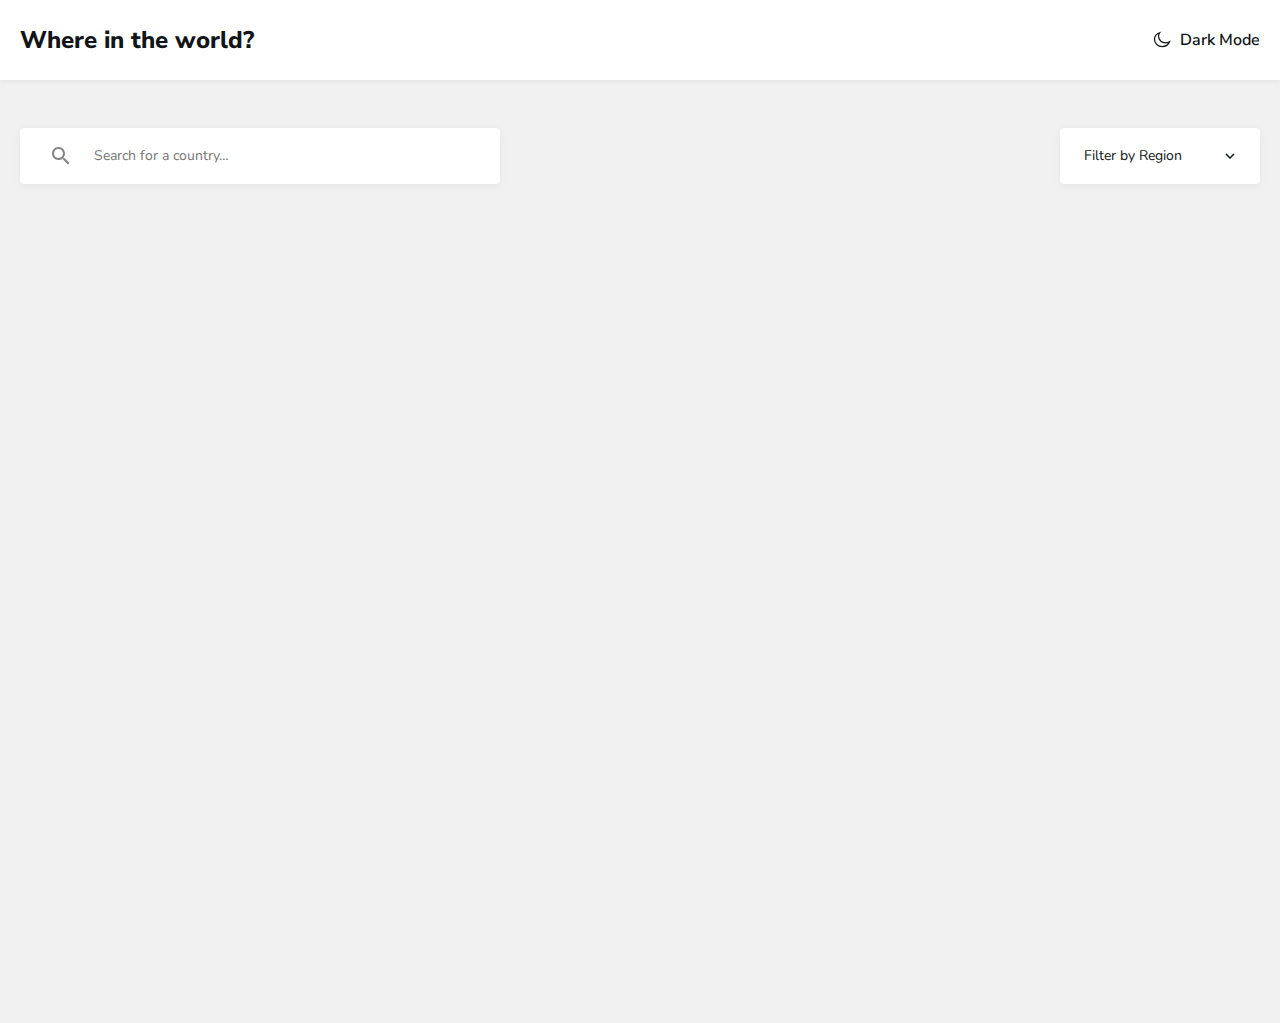
<file: index.html>
<!DOCTYPE html>
<html lang="en">
  <head>
    <meta charset="UTF-8" />
    <meta name="viewport" content="width=device-width, initial-scale=1.0" />
    <link rel="stylesheet" href="./src/css/main.css" />
    <title>Document</title>
  </head>
  <body>
    <header class="header">
      <div class="container header-container">
        <h1>Where in the world?</h1>
        <div class="darkMode">
          <img src="./src/img/moon.svg" alt="moon" />
          <p class="text">Dark Mode</p>
        </div>
      </div>
    </header>
    <section class="home">
      <div class="container home-container">
        <div class="wrapper">
          <div class="input">
            <svg
              width="18"
              height="18"
              viewBox="0 0 18 18"
              fill="none"
              xmlns="http://www.w3.org/2000/svg"
            >
              <g id="search">
                <path
                  id="Shape"
                  fill-rule="evenodd"
                  clip-rule="evenodd"
                  d="M12.5 11H11.7L11.4 10.7C12.4 9.6 13 8.1 13 6.5C13 2.9 10.1 0 6.5 0C2.9 0 0 2.9 0 6.5C0 10.1 2.9 13 6.5 13C8.1 13 9.6 12.4 10.7 11.4L11 11.7V12.5L16 17.5L17.5 16L12.5 11ZM6.5 11C4 11 2 9 2 6.5C2 4 4 2 6.5 2C9 2 11 4 11 6.5C11 9 9 11 6.5 11Z"
                  fill="#848484"
                />
              </g>
            </svg>
            <input
              type="text"
              placeholder="Search for a country…"
              id="searchCont"
            />
          </div>
          <span style="color: red" id="errorText"></span>
        </div>
        <div class="filter-container">
          <div class="filter" id="filter">
            <p class="filterText">Filter by Region</p>
            <svg
              width="12"
              height="12"
              viewBox="0 0 12 12"
              fill="none"
              xmlns="http://www.w3.org/2000/svg"
              id="filterImg"
              class="svg"
            >
              <g id="Group 2">
                <g id="expand-more">
                  <path
                    id="Shape"
                    fill-rule="evenodd"
                    clip-rule="evenodd"
                    d="M9.45 3.45L6 6.9L2.55 3.45L1.5 4.5L6 9L10.5 4.5L9.45 3.45Z"
                    fill="black"
                  />
                </g>
              </g>
            </svg>
          </div>
          <div class="filter-active">
            <p class="filter_item">Africa</p>
            <p class="filter_item">America</p>
            <p class="filter_item">Asia</p>
            <p class="filter_item">Europe</p>
            <p class="filter_item">Oceania</p>
          </div>
        </div>
      </div>
    </section>

    <section class="information">
      <div class="container information-container"></div>
    </section>
    <script src="./src/javascript/main.js"></script>
  </body>
</html>
</file>
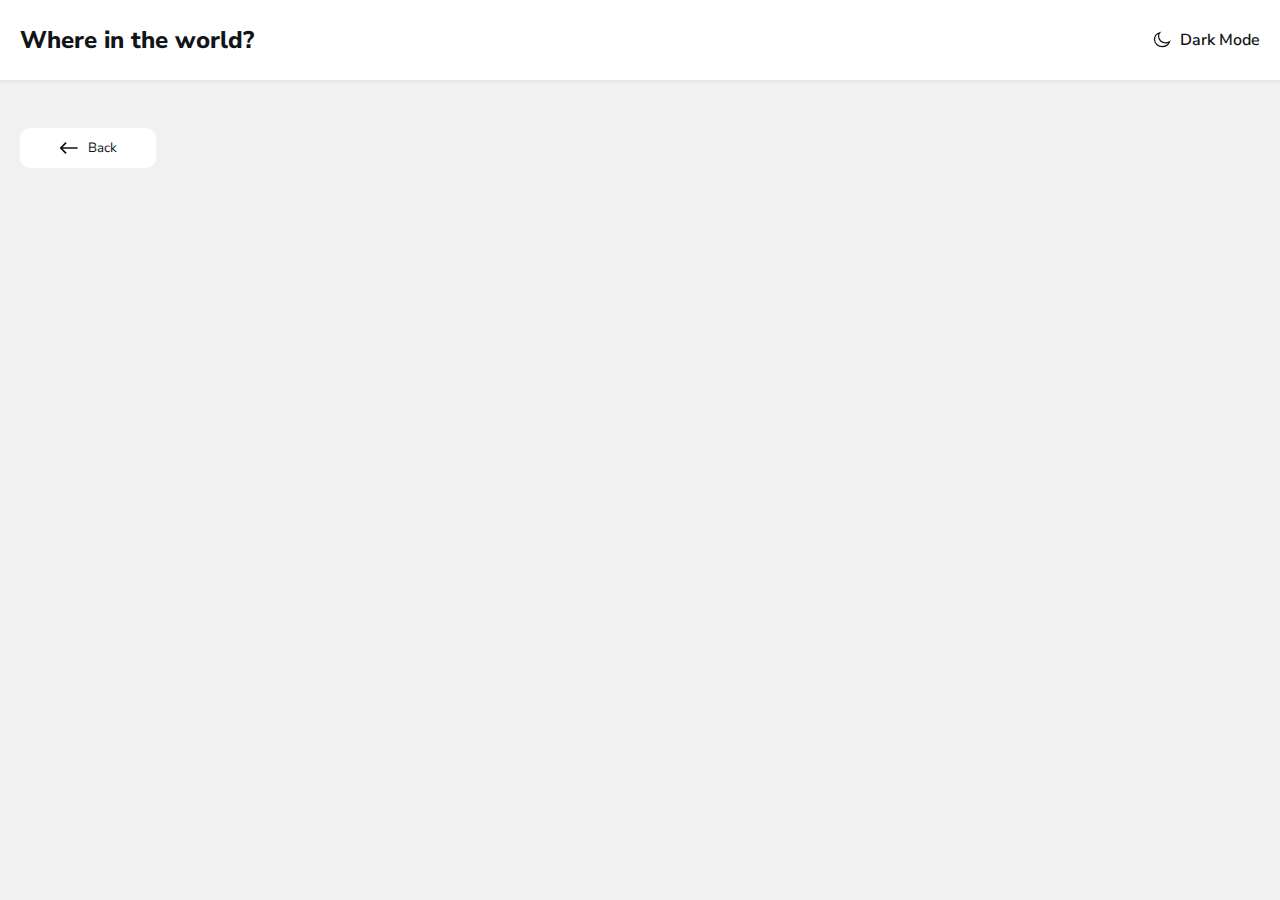
<file: information.html>
<!DOCTYPE html>
<html lang="en">
  <head>
    <meta charset="UTF-8" />
    <meta name="viewport" content="width=device-width, initial-scale=1.0" />
    <link rel="stylesheet" href="./src/css/main.css" />
    <title>Document</title>
  </head>
  <body>
    <header class="header">
      <div class="container header-container">
        <h1>Where in the world?</h1>
        <div class="darkMode">
          <img src="./src/img/moon.svg" alt="moon" />
          <p class="text">Dark Mode</p>
        </div>
      </div>
    </header>
    <div class="container about-container">
      <a href="index.html">
        <button>
          <svg
            width="19"
            height="12"
            viewBox="0 0 19 12"
            fill="none"
            xmlns="http://www.w3.org/2000/svg"
            class="svg"
          >
            <path
              fill-rule="evenodd"
              clip-rule="evenodd"
              d="M6.46447 0.107445L7.64298 1.28596L3.75389 5.17504L18.6031 5.17504L18.6031 6.82496L3.75389 6.82496L7.64298 10.714L6.46447 11.8926L0.57191 6L6.46447 0.107445Z"
              fill="#111517"
            />
          </svg>
          <p>Back</p>
        </button>
      </a>
      <div class="info" id="info">
    
      </div>
      </div>
      
      </div>
    </div>
    <script src="./src/javascript/main.js"></script>
  </body>
</html>
</file>
<file: src/css/main.css>
@import url("https://fonts.googleapis.com/css2?family=Nunito+Sans:ital,opsz,wght@0,6..12,200..1000;1,6..12,200..1000&display=swap");
* {
  margin: 0;
  padding: 0;
  -webkit-box-sizing: border-box;
          box-sizing: border-box;
  font-family: "Nunito Sans", sans-serif;
}

:root {
  --bg-color: #f1f1f1;
  --color: #111517;
  --bg-color2: #fff;
}

.dark {
  --color: #ffffff;
  --bg-color: #202c36;
  --bg-color2: #2b3844;
}

body {
  color: var(--color);
  background-color: var(--bg-color);
}

.svg path {
  fill: var(--color);
}

a {
  text-decoration: none;
  color: var(--color);
}

.container {
  width: 100%;
  max-width: 1320px;
  margin: 0 auto;
  padding: 0 20px;
}

.header {
  height: 80px;
  background-color: var(--bg-color2);
  -webkit-box-shadow: 0px 2px 4px 0px rgba(0, 0, 0, 0.0549019608);
          box-shadow: 0px 2px 4px 0px rgba(0, 0, 0, 0.0549019608);
  display: -webkit-box;
  display: -ms-flexbox;
  display: flex;
  -webkit-box-align: center;
      -ms-flex-align: center;
          align-items: center;
  margin-bottom: 48px;
}
.header .header-container {
  display: -webkit-box;
  display: -ms-flexbox;
  display: flex;
  -webkit-box-pack: justify;
      -ms-flex-pack: justify;
          justify-content: space-between;
  -webkit-box-align: center;
      -ms-flex-align: center;
          align-items: center;
}
.header .header-container h1 {
  font-size: 24px;
  font-weight: 800;
  line-height: 32px;
}
@media (max-width: 500px) {
  .header .header-container h1 {
    font-size: 14px;
  }
}
.header .header-container .darkMode {
  display: -webkit-box;
  display: -ms-flexbox;
  display: flex;
  gap: 8px;
}
.header .header-container .darkMode img {
  width: 20px;
  height: 20px;
}
@media (max-width: 500px) {
  .header .header-container .darkMode img {
    width: 16px;
    height: 16px;
  }
}
.header .header-container .darkMode p {
  font-size: 16px;
  font-weight: 600;
}

.home .home-container {
  display: -webkit-box;
  display: -ms-flexbox;
  display: flex;
  -webkit-box-pack: justify;
      -ms-flex-pack: justify;
          justify-content: space-between;
  margin-bottom: 48px;
  height: 56px;
  -ms-flex-wrap: wrap;
      flex-wrap: wrap;
  gap: 40px;
  z-index: 1;
}
.home .home-container .wrapper {
  width: 100%;
  max-width: 480px;
  text-align: center;
}
.home .home-container .input {
  width: 100%;
  max-width: 480px;
  height: 56px;
  border-radius: 4px;
  background-color: var(--bg-color2);
  -webkit-box-shadow: 0px 2px 9px 0px rgba(0, 0, 0, 0.0549019608);
          box-shadow: 0px 2px 9px 0px rgba(0, 0, 0, 0.0549019608);
  display: -webkit-box;
  display: -ms-flexbox;
  display: flex;
  -webkit-box-align: center;
      -ms-flex-align: center;
          align-items: center;
  padding-left: 32px;
  gap: 24px;
}
.home .home-container .input input {
  border: none;
  outline: none;
  font-size: 14px;
  line-height: 20px;
  font-weight: 400;
  color: var(--color);
  background-color: var(--bg-color2);
}
.home .home-container .filter-container {
  z-index: 1;
}
.home .home-container .filter-container .filter {
  width: 200px;
  height: 56px;
  border-radius: 4px;
  background-color: var(--bg-color2);
  -webkit-box-shadow: 0px 2px 9px 0px rgba(0, 0, 0, 0.0549019608);
          box-shadow: 0px 2px 9px 0px rgba(0, 0, 0, 0.0549019608);
  margin-bottom: 4px;
  display: -webkit-box;
  display: -ms-flexbox;
  display: flex;
  -webkit-box-pack: justify;
      -ms-flex-pack: justify;
          justify-content: space-between;
  -webkit-box-align: center;
      -ms-flex-align: center;
          align-items: center;
  padding: 0 24px;
  cursor: pointer;
}
.home .home-container .filter-container .filter p {
  font-size: 14px;
  font-weight: 400;
  line-height: 20px;
  color: var(--color);
}
.home .home-container .filter-container .filter .img-active {
  -webkit-transform: rotate(180deg);
      -ms-transform: rotate(180deg);
          transform: rotate(180deg);
}
.home .home-container .filter-container .filter-active {
  width: 200px;
  height: 144px;
  background-color: var(--bg-color2);
  -webkit-box-shadow: 0px 2px 9px 0px rgba(0, 0, 0, 0.0549019608);
          box-shadow: 0px 2px 9px 0px rgba(0, 0, 0, 0.0549019608);
  padding: 16px 24px;
  display: none;
}
.home .home-container .filter-container .filter-active .filter_item {
  font-size: 12px;
  font-weight: 400;
  line-height: 16px;
  margin-bottom: 8px;
  cursor: pointer;
}
.home .home-container .filter-container .filterDark {
  background: #2b3844;
}
.home .home-container .filter-container .filterDark p {
  color: #fff;
}
.home .home-container .filter-container .filterDark svg path {
  fill: #ffffff;
}
.home .home-container .filter-container .filterImgs {
  -webkit-transform: rotate(180deg);
      -ms-transform: rotate(180deg);
          transform: rotate(180deg);
}
.home .home-container .filter-container .show {
  display: block;
}
.home .home-container .filter-container .show .filterImgs {
  -webkit-transform: rotate(180deg);
      -ms-transform: rotate(180deg);
          transform: rotate(180deg);
}
@media (max-width: 760px) {
  .home .home-container {
    height: 152px;
  }
}

.information {
  margin-bottom: 45px;
}
.information .information-container {
  display: grid;
  grid-template-columns: repeat(auto-fit, 264px);
  grid-template-rows: repeat(2, 336px);
  grid-auto-rows: 336px;
  gap: 74px;
  -webkit-box-pack: center;
      -ms-flex-pack: center;
          justify-content: center;
}
.information .information-container .card {
  background-color: var(--bg-color2);
  -webkit-box-shadow: 0px 0px 7px 2px rgba(0, 0, 0, 0.031372549);
          box-shadow: 0px 0px 7px 2px rgba(0, 0, 0, 0.031372549);
}
.information .information-container .card:hover {
  -webkit-transform: scale(1.01);
      -ms-transform: scale(1.01);
          transform: scale(1.01);
}
.information .information-container .card .info {
  padding: 24px;
}
.information .information-container .card .info h2 {
  font-size: 18px;
  font-weight: 800;
  margin-bottom: 16px;
}
.information .information-container .card .info span {
  display: -webkit-box;
  display: -ms-flexbox;
  display: flex;
  gap: 4px;
}
.information .information-container .card .info span p {
  font-size: 14px;
  font-weight: 600;
  line-height: 16px;
  margin-bottom: 8px;
}
.information .information-container .card .info span .p {
  font-weight: 300;
  font-size: 14px;
}
.information .information-container .card img {
  width: 264px;
  height: 160px;
}
.information .information-container .cardDark {
  background: #2b3844;
  -webkit-box-shadow: 0px 0px 7px 2px rgba(0, 0, 0, 0.031372549);
          box-shadow: 0px 0px 7px 2px rgba(0, 0, 0, 0.031372549);
}
@media (max-width: 642px) {
  .information .information-container {
    -webkit-box-pack: center;
        -ms-flex-pack: center;
            justify-content: center;
  }
}

.about-container button {
  width: 136px;
  height: 40px;
  display: -webkit-box;
  display: -ms-flexbox;
  display: flex;
  -webkit-box-pack: center;
      -ms-flex-pack: center;
          justify-content: center;
  -webkit-box-align: center;
      -ms-flex-align: center;
          align-items: center;
  gap: 10px;
  margin-bottom: 80px;
  border: none;
  background-color: var(--bg-color2);
  border-radius: 10px;
  color: var(--color);
}
.about-container .info {
  display: -webkit-box;
  display: -ms-flexbox;
  display: flex;
  -webkit-box-pack: justify;
      -ms-flex-pack: justify;
          justify-content: space-between;
}
.about-container .info .img-container .img {
  width: 560px;
  height: 401px;
  border-radius: 6px;
}
@media (max-width: 610px) {
  .about-container .info .img-container .img {
    width: 320px;
    height: 229px;
  }
}
.about-container .info .infoText {
  width: 100%;
  max-width: 574px;
}
.about-container .info .infoText .wrap {
  display: -webkit-box;
  display: -ms-flexbox;
  display: flex;
  -webkit-box-pack: justify;
      -ms-flex-pack: justify;
          justify-content: space-between;
}
@media (max-width: 610px) {
  .about-container .info .infoText .wrap {
    -webkit-box-orient: vertical;
    -webkit-box-direction: normal;
        -ms-flex-direction: column;
            flex-direction: column;
  }
}
.about-container .info .infoText h2 {
  font-size: 32px;
  margin-bottom: 23px;
}
.about-container .info .infoText p {
  font-size: 16px;
  font-weight: 500;
  line-height: 32px;
}
.about-container .info .infoText p span {
  font-weight: 300;
}
.about-container .info .infoText .div {
  margin-top: 60px;
}
.about-container .info .infoText .border-countries {
  margin-top: 68px;
  display: -webkit-box;
  display: -ms-flexbox;
  display: flex;
  gap: 16px;
  -webkit-box-align: center;
      -ms-flex-align: center;
          align-items: center;
}
.about-container .info .infoText .border-countries div {
  gap: 10px;
  display: -webkit-box;
  display: -ms-flexbox;
  display: flex;
}
.about-container .info .infoText .border-countries div span {
  display: -webkit-box;
  display: -ms-flexbox;
  display: flex;
  padding: 0 5px;
  min-width: 120px;
  height: 28px;
  background-color: var(--bg-color2);
  -webkit-box-shadow: 0px 0px 4px 1px rgba(0, 0, 0, 0.1058823529);
          box-shadow: 0px 0px 4px 1px rgba(0, 0, 0, 0.1058823529);
  display: flex;
  -webkit-box-pack: center;
      -ms-flex-pack: center;
          justify-content: center;
  -webkit-box-align: center;
      -ms-flex-align: center;
          align-items: center;
}
@media (max-width: 510px) {
  .about-container .info .infoText .border-countries {
    -webkit-box-orient: vertical;
    -webkit-box-direction: normal;
        -ms-flex-direction: column;
            flex-direction: column;
    -webkit-box-align: center;
        -ms-flex-align: center;
            align-items: center;
  }
}
@media (max-width: 1220px) {
  .about-container .info {
    -webkit-box-orient: vertical;
    -webkit-box-direction: normal;
        -ms-flex-direction: column;
            flex-direction: column;
    -webkit-box-align: center;
        -ms-flex-align: center;
            align-items: center;
    gap: 44px;
  }
}

.dark {
  background: #202c36;
  color: #ffffff;
}
</file>
